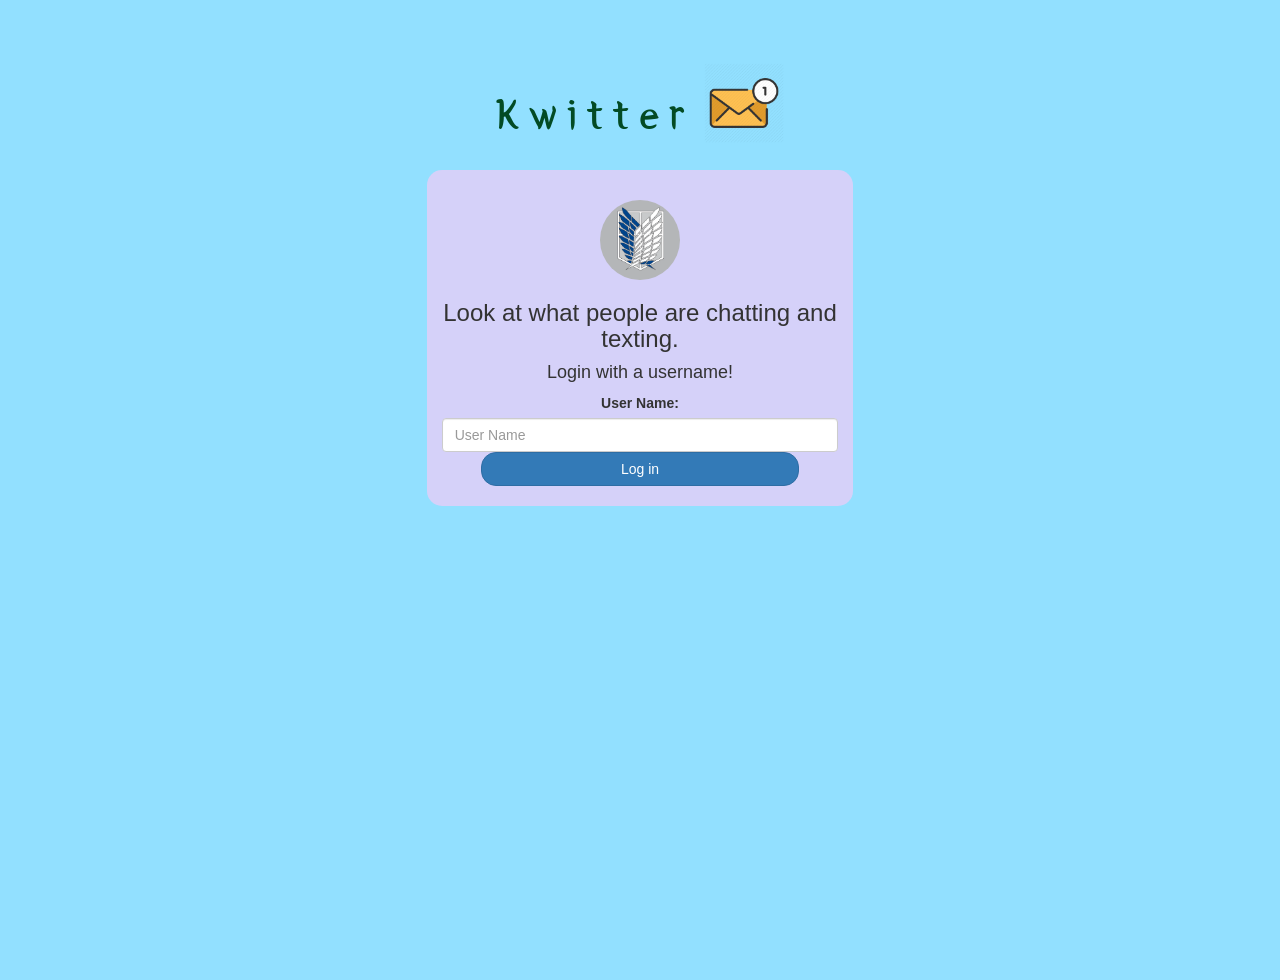
<file: index.html>
<!DOCTYPE html>
<html>
<head>
	<title>Kwitter</title>
<link href="https://fonts.googleapis.com/css?family=Yeon+Sung&display=swap" rel="stylesheet"><meta name="viewport" content="width=device-width, initial-scale=1">

<link rel="stylesheet" href="https://maxcdn.bootstrapcdn.com/bootstrap/3.4.0/css/bootstrap.min.css">
<script src="https://ajax.googleapis.com/ajax/libs/jquery/3.4.1/jquery.min.js"></script>
<script src="https://maxcdn.bootstrapcdn.com/bootstrap/3.4.0/js/bootstrap.min.js"></script>

<link rel="stylesheet" type="text/css" href="kwitter.css">
<script src="kwitter.js"></script>
</head>
<body>
<center>
	<h1 class="header">	
		Kwitter	<sup>
	<img src="mail_email_envelope_interface_communucation_notification-512.webp">
	</sup>
</h1>
	<div class="col-lg-4 col-md-6 col-sm-6 col-xs-11 login_div">
	<img src="03Titan.webp" class="logo">
		<h3 >Look at what people are chatting and texting.</h3>
		<h4 >Login with a username!</h4>
		<div class="form-group">
		  <label >User Name:</label>
		<input type="text" id="user_name" class="form-control" placeholder="User Name"	
		</div>
		<button id="login_button" class="btn btn-primary" onclick="addUser()">Log in</button>
		<br><br>
	</div>
</center>
</body>
</html>
</file>
<file: kwitter.css>
html, body
{
  height: 100%;
  margin: 0;

}

body
{
background-image: linear-gradient(to right top, #92e0ff, #92e0ff, #92e0ff, #92e0ff, #92e0ff);
}

.header
{
	color: rgb(3, 75, 36);font-family: 'Yeon Sung';font-size: 45px;letter-spacing: 10px;margin-top: 80px;
}
.header img
{
	width: 80px;margin-left: -15px;
}

.login_div
{
	background: rgba(231, 205, 248, 0.8);float: none;border-radius: 15px;
}

.logo
{
	width: 80px;margin-top: 30px;border-radius: 40px;
}

#login_button
{
	width: 80%;border-radius: 15px;
}

.room_name
{
	cursor: pointer;
	font-size: 20px;
}


#logout
{
	font-size: 25px; float: right;
}


#output
{
	padding: 10px; width:80%;background: rgba(255,255,255,0.8);border-radius: 15px;
}

.input_div_room_page
{
	width: 80%;
}

.input_div label
{
	color: rgb(230, 223, 223);font-size: 20px;
}


.input_div_message_page
{
	position: fixed;bottom: 0px;width: 100%;background: rgba(255, 154, 154, 0.8);
}
.input_div_message_page label
{
	color: black;
}
.input_div_message_page #msg
{
	width: 80%;
}
.input_div_message_page button
{
	margin-top: 15px;
	width: 50%; 
}
.color_white
{
	color: rgb(117, 73, 237)
}

.user_tick
{
	width:20px;
}
.message_h4
{
	padding-left:5px;color:grey;
}
</file>
